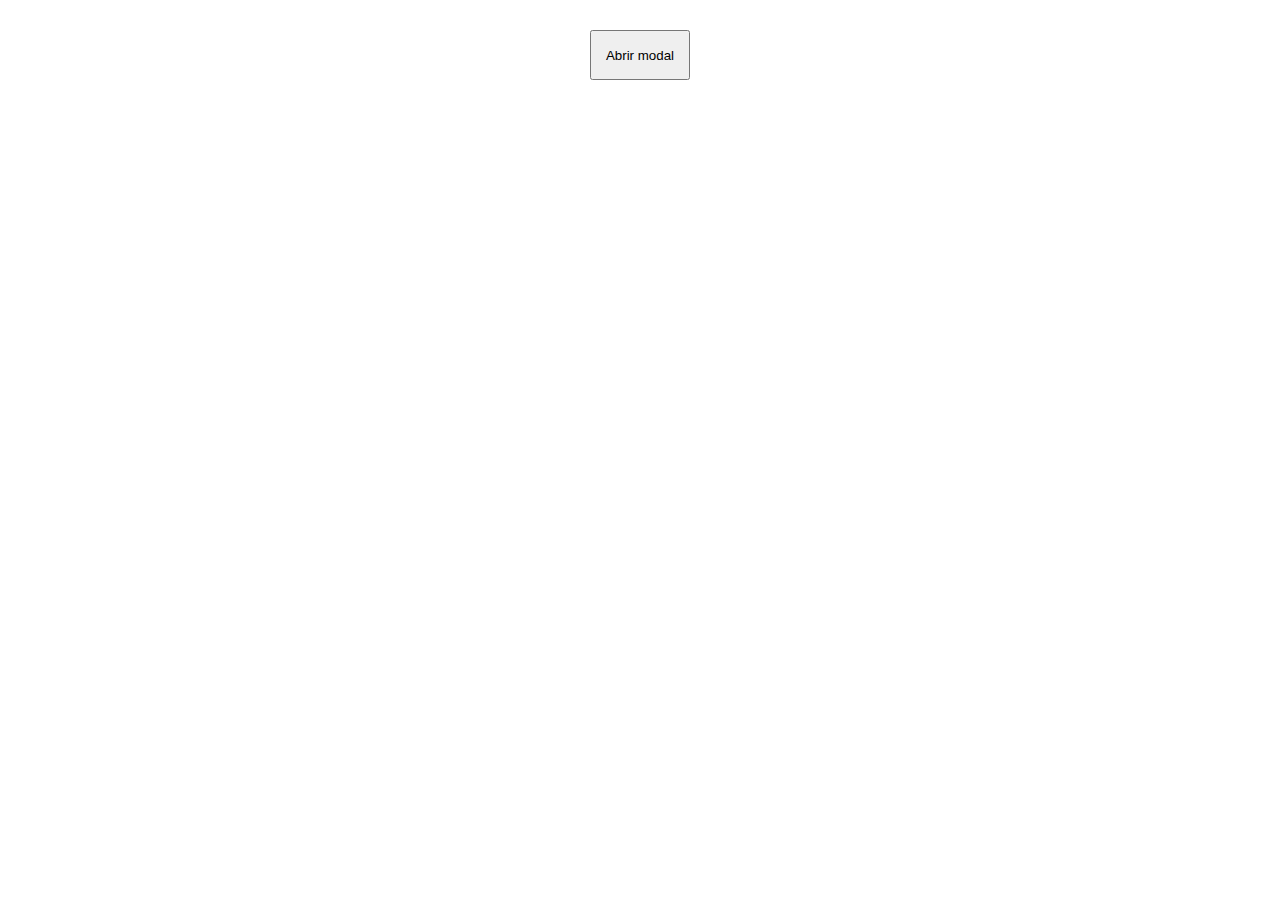
<file: src/modals/simple-modal-animated/index.html>
<!DOCTYPE html>
<html lang="en">
  <head>
    <meta charset="UTF-8" />
    <meta http-equiv="X-UA-Compatible" content="IE=edge" />
    <meta name="viewport" content="width=device-width, initial-scale=1.0" />
    <title>Document</title>
    <link rel="stylesheet" href="./index.css" />
  </head>
  <body>
    <button type="button" id="modalOpenBtn" class="open-modal-btn">
      Abrir modal
    </button>

    <div class="modal-container" id="modalContainer"></div>
    <script src="./index.js"></script>
  </body>
</html>
</file>
<file: src/modals/simple-modal-animated/index.css>
* {
  margin: 0;
  padding: 0;
  box-sizing: border-box;
}

.open-modal-btn {
  width: 100px;
  height: 50px;
  position: relative;
  left: calc(50% - 50px);
  top: 30px;
}

.modal-container {
  overflow-y: auto;
}

.modal-active {
  position: absolute;
  top: 0;
  width: 100%;
  height: 100%;
  background-color: rgba(0, 0, 0, 0.5);
}

.modal {
  width: 90%;
  max-width: 400px;
  min-width: 300px;
  height: 500px;
  margin: 30px auto;
  display: flex;
  justify-content: center;
  background-color: #fff;
}

.close-modal-btn {
  width: 80%;
  height: 50px;
  padding: 10px 0;
  margin: 20px 0;
}

.fade-in {
  animation-name: fadeIn;
  animation-duration: 500ms;
  animation-timing-function: ease;
  animation-fill-mode: forwards;
}

.fade-out {
  animation-name: fadeOut;
  animation-duration: 500ms;
  animation-timing-function: ease;
  animation-fill-mode: forwards;
}

@keyframes fadeIn {
  0% {
    opacity: 0;
  }

  100% {
    opacity: 1;
  }
}

@keyframes fadeOut {
  from {
    opacity: 1;
  }
  to {
    opacity: 0;
  }
}
</file>
